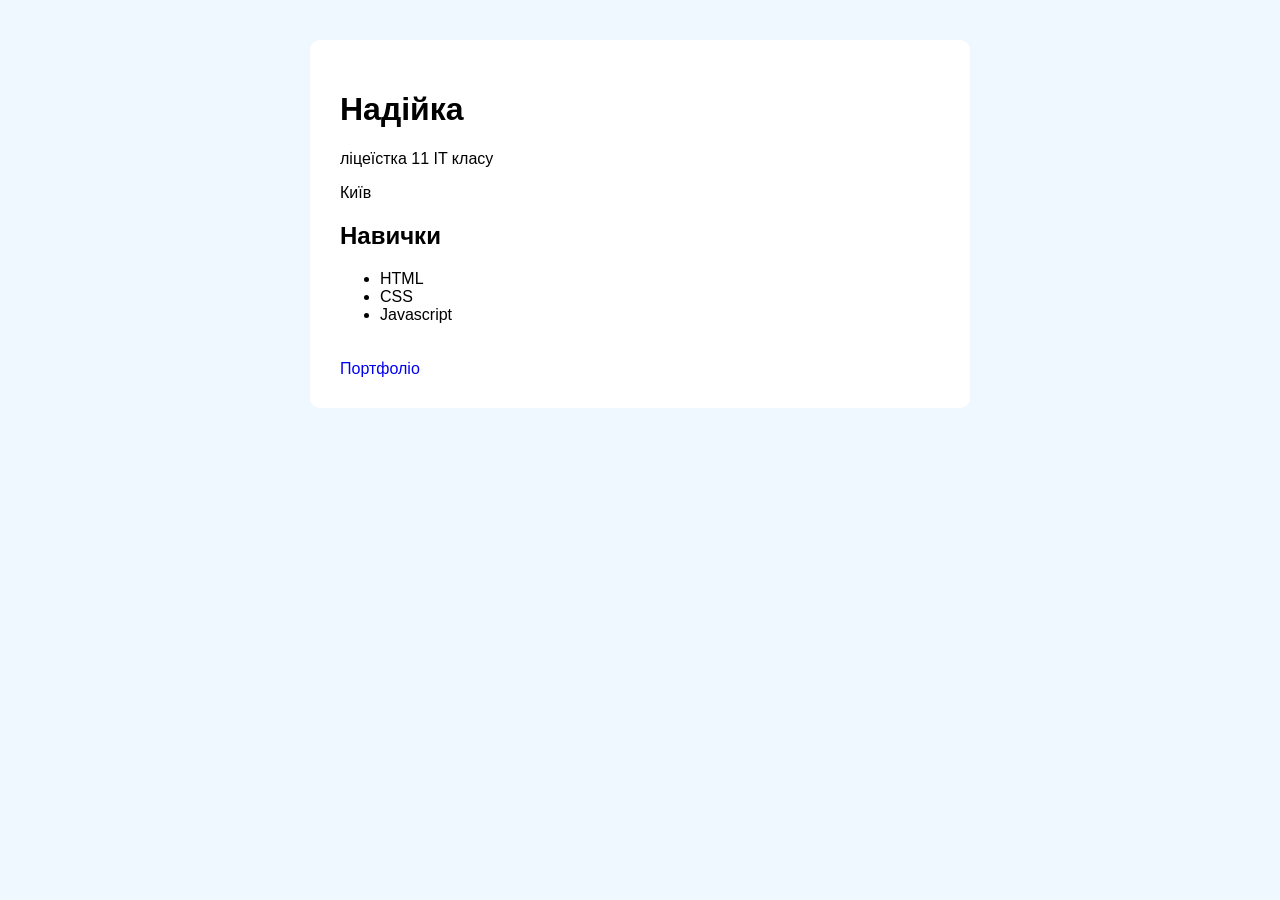
<file: pair13/index.html>
<!DOCTYPE html>
<html lang="en">
<head>
    <meta charset="UTF-8">
    <title>DOM: структура HTML-документа</title>
    <link rel="stylesheet" href="style.css">
</head>


<body>
<!--<h1>Надійка</h1>-->
<!--<p>Ліцеїстка 11 класу</p>-->
<!--<ul>-->
<!--    <li>HTML</li>-->
<!--    <li>CSS</li>-->
<!--    <li>JavaScript</li>-->
<!--</ul>-->

<main class="profile">
    <h1 id="profile_name">Ім'я учня</h1>
    <p class="profile_role">Інформація про ліцеїста</p>
    <p id="profile_city">Місто не вказано</p>
    <h2>Навички</h2>
    <ul id="skills_list">
        <li class="skill">Навичка 1</li>
        <li class="skill">Навичка 2</li>
        <li class="skill">Навичка 3</li>
    </ul>
    <a href="#" id="profile_link">Портфоліо</a>
</main>

<script src="script.js"></script>
</body>
</html>
</file>
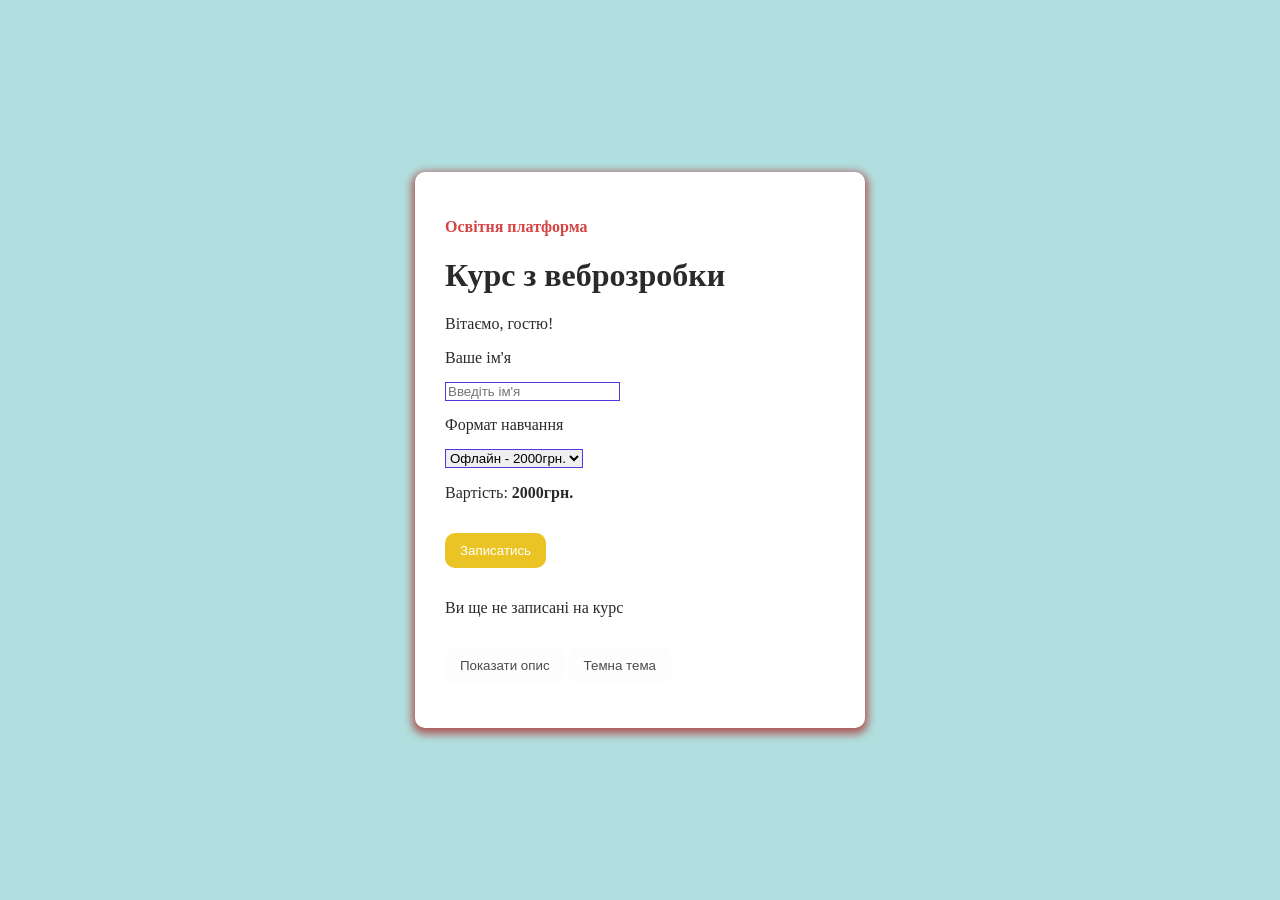
<file: pair14/index.html>
<!DOCTYPE html>
<html lang="en">
<head>
    <meta charset="UTF-8">
    <title>Title</title>
    <link rel="stylesheet" href = "style/style.css">
</head>
<body>
<main class="course-card" id="card">
  <p class="tag">Освітня платформа</p>
  <h1>Курс з веброзробки</h1>
  <p id="welcome">Вітаємо, гостю!</p>

  <label for="studentsName">Ваше ім'я</label>
  <input id="studentsName" type="text" placeholder="Введіть ім'я">

  <label for="format">Формат навчання</label>
  <select id="format">
    <option value="2000">Офлайн - 2000грн.</option>
    <option value="1500">Онлайн - 1500грн.</option>
  </select>
  <p>Вартість: <strong id="price">2000грн.</strong></p>
  <button id="enrollBtn">Записатись </button>
  <p id="status">Ви ще не записані на курс</p>

  <button id="detailBtn" class="secondary">Показати опис</button>
  <p id="details" class="hidden">Практичний курс з веброзробки</p>
  <button id="themeBtn" class="secondary">Темна тема</button>
</main>




<script src="script.js" defer></script>
</body>
</html>
</file>
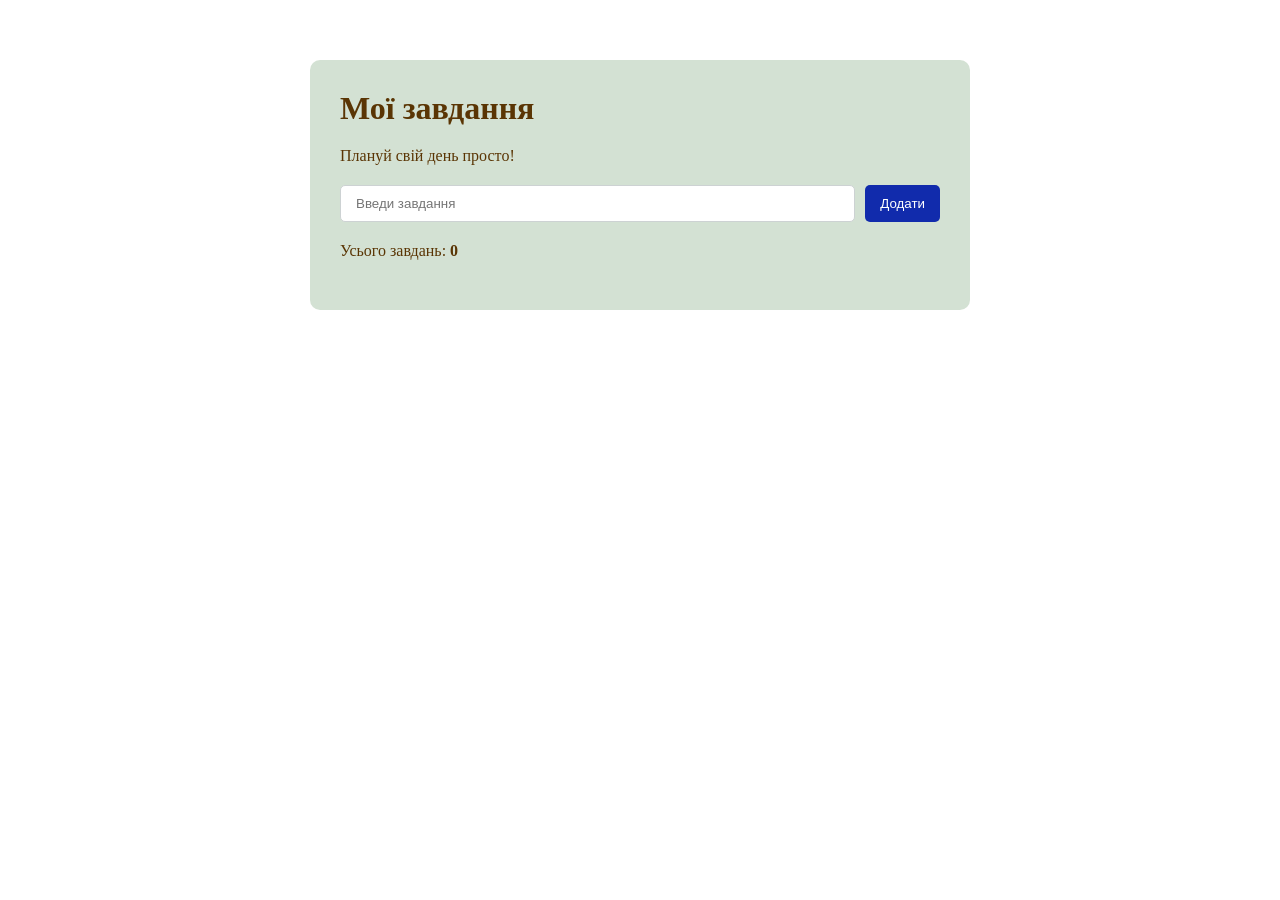
<file: pair15/index.html>
<!DOCTYPE html>
<html lang="en">
<head>
    <meta charset="UTF-8">
    <title>Динамічне створення, редагування та видалення HTML-елементів</title>
    <link rel="stylesheet" href="style.css">
</head>



<body>
<main class = "app">
    <h1>Мої завдання</h1>
    <p>Плануй свій день просто!</p>

    <div class = "form-row">
        <input id = "taskInput" type = "text" placeholder="Введи завдання">
        <button id="addBtn" type="button">Додати</button>
    </div>

    <p>Усього завдань: <strong id="taskCounter">0</strong></p>
    <ul id="taskList"></ul>
</main>

<script src="script.js" defer></script>
</body>
</html>
</file>
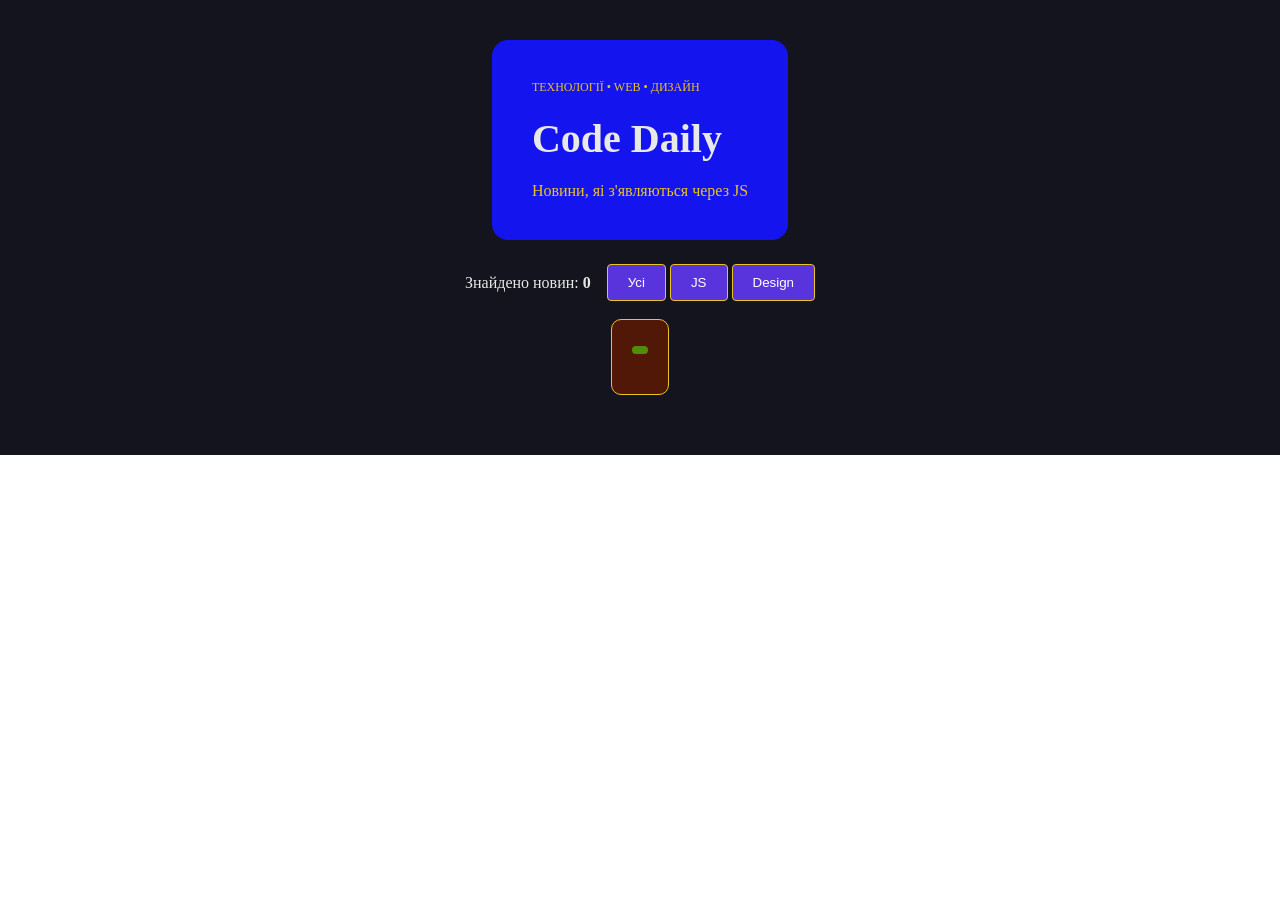
<file: pair16/index.html>
<!DOCTYPE html>
<html lang="en">
<head>
    <meta charset="UTF-8">
    <title>Генерація карток із масиву об'єктів за допомогою DOM</title>
    <link rel="stylesheet" href="style.css">
</head>



<body>
<main class="page">
    <header class="header">
        <p class="paragraph">Технології &bull; WEB &bull; Дизайн</p>
        <h1>Code Daily</h1>
        <p class="subtitle">Новини, яі з'являються через JS</p>
    </header>

    <section class="toolbar">
        <p class="counter">Знайдено новин: <strong id="news-count">0</strong></p>
        <!--aria-label="Фільтр новин" -->
        <div class="filter" aria-label="Фільтр новин">
            <button id="show-all" class="filter-btn active">Усі</button>
            <button id="show-js" class="filter-btn">JS</button>
            <button id="show-design" class="filter-btn">Design</button>
        </div>
    </section>

    <!--Додаємо картки з новинами-->
    <section class="news-grid" id="news-list"></section>
</main>


<script src="script.js"></script>
</body>
</html>
</file>
<file: pair13/style.css>
body{
    font-family: Arial, Helvetica, sans-serif;
    background: aliceblue;
    margin: 0;
    padding: 40px;
}
.profile{
    max-width: 600px;
    margin: 0 auto;
    background: #fff;
    padding: 30px;
    border-radius: 10px;
}
.profile a{
    text-decoration: none;
    display: inline-block;
    margin-top: 20px;
}
</file>
<file: pair14/style/style.css>
*{
    box-sizing: border-box;
}
body{
    margin: 0;
    padding: 0;
    min-height: 100vh;
    display: grid;
    place-items: center;
    font-family: 'Montserrat', serif;
    background-color: rgb(177, 223, 223);
    color: #2c2929;
}
.course-card{
    width: min(450px, 90vh);
    padding: 30px;
    background: white;
    border-radius: 10px;
    box-shadow: 0px 3px 9px 3px #ae5858;
}
.tag{
    color: #d64343;
    font-weight: bold;
}
label{
    display: block;
    margin: 15px 0;
}
input, select{
    border: 1px solid #5934dd;
}
button{
    margin: 15px 0;
    border: none;
    background: #eac325;
    color: white;
    cursor: pointer;
    padding: 10px 15px;
    border-radius: 10px;
}
.secondary{
    background: #fdfdfd;
    color: #4e4a4a;
}
.hidden{
    display: none;
}
.success{
    color: #3c763d;
    font-weight: bold;
}
.dark{
    background: #282c34;
    color: white;
}
.dark .secondary{
    background: #3d4555;
    color: white;
}
</file>
<file: pair15/style.css>
*{
    box-sizing: border-box;
    margin: 0;
    padding: 0;
}

body{
    background: #ffffff;
    color: #5a3504;
}
.app{
    max-width: 660px;
    margin: 60px auto;
    padding: 30px;
    background: #d3e1d3;
    border-radius: 10px;
    display: flex;
    flex-direction: column;
    gap: 20px;
}
.form-row{
    display: flex;
    gap: 10px;
}
input{
    flex: 1;
    min-width: 0;
    padding: 10px 15px;
    border: 1px solid #cdd2d3;
    border-radius: 5px;
}
button{
    padding: 10px 15px;
    border: none;
    border-radius: 5px;
    background: #112bac;
    color: #fff;
    cursor: pointer;
}
.task{
    color: #5a3504;
    display: flex;
    align-items: center;
    gap: 10px;
    padding: 10px 0;
    border-bottom: 1px solid #cdd2d3;
}

.task-text{
    flex: 1;
    overflow-wrap: anywhere;
    color: #2c2929;
}

.task.done .task-text{
    text-decoration: line-through;
    color: #45a55a;
}
.edit-btn{
    background: #5843e4;
}
.delete-btn{
    background: #ae43e4;
}
</file>
<file: pair16/style.css>
*{
    margin: 0;
    padding: 0;
    box-sizing: border-box;
    text-decoration: none;
}
body{
    background: #ffffff;
    color: #e8e8e6;
}
.page{
    min-width: 1000px;
    padding: 40px 20px 60px;
    background: #14141e;
    display: flex;
    flex-direction: column;
    justify-content: center;
    align-items: center;
}
.header{
    padding: 40px;
    border-radius: 16px;
    background: #1414ee;
}
.paragraph{
    color: #eac325;
    font-size: 12px;
    text-transform: uppercase;
}
h1{
    margin: 20px 0;
    font-size: 40px;
}
.subtitle{
    margin-bottom: 0;
    color: #eac325;
}
.toolbar{
    display: flex;
    justify-content: space-between;
    align-items: center;
    flex-wrap: wrap;
    gap: 16px;
    margin: 24px 0 18px;
}
.filter{
    display: flex;
    gap: 4px;
    flex-wrap: wrap;
}
.filter-btn{
    padding: 10px 20px;
    border: 1px solid #eac325;
    border-radius: 4px;
    background: #5934dd;
    cursor: pointer;
    color: #fff;
}
.filter-btn:hover{
    background: #343cdd;
}
.filter-btn:active{
    background: #5934dd;
    color: #fff;
    border-color: #2c2929;
}

.news-grid{
    display: flex;
    flex-wrap: wrap;
    gap: 16px;
}
.news-card{
    flex: 1 1 300px;
    padding: 20px;
    background: #511808;
    border-radius: 10px;
    border: 1px solid #eac325;
}
.news-card h2{
    margin: 16px 0;
    font-size: 24px;
}
.news-card p{
    color: #fff3ef;
}
.news-card small{
    color: #6c757d;
}

.tag{
    display: inline-block;
    border-radius: 8px;
    padding: 4px 8px;
    background: #518d08;
    color: #fff;
    font-size: 12px;
    font-weight: bold;
}
</file>
